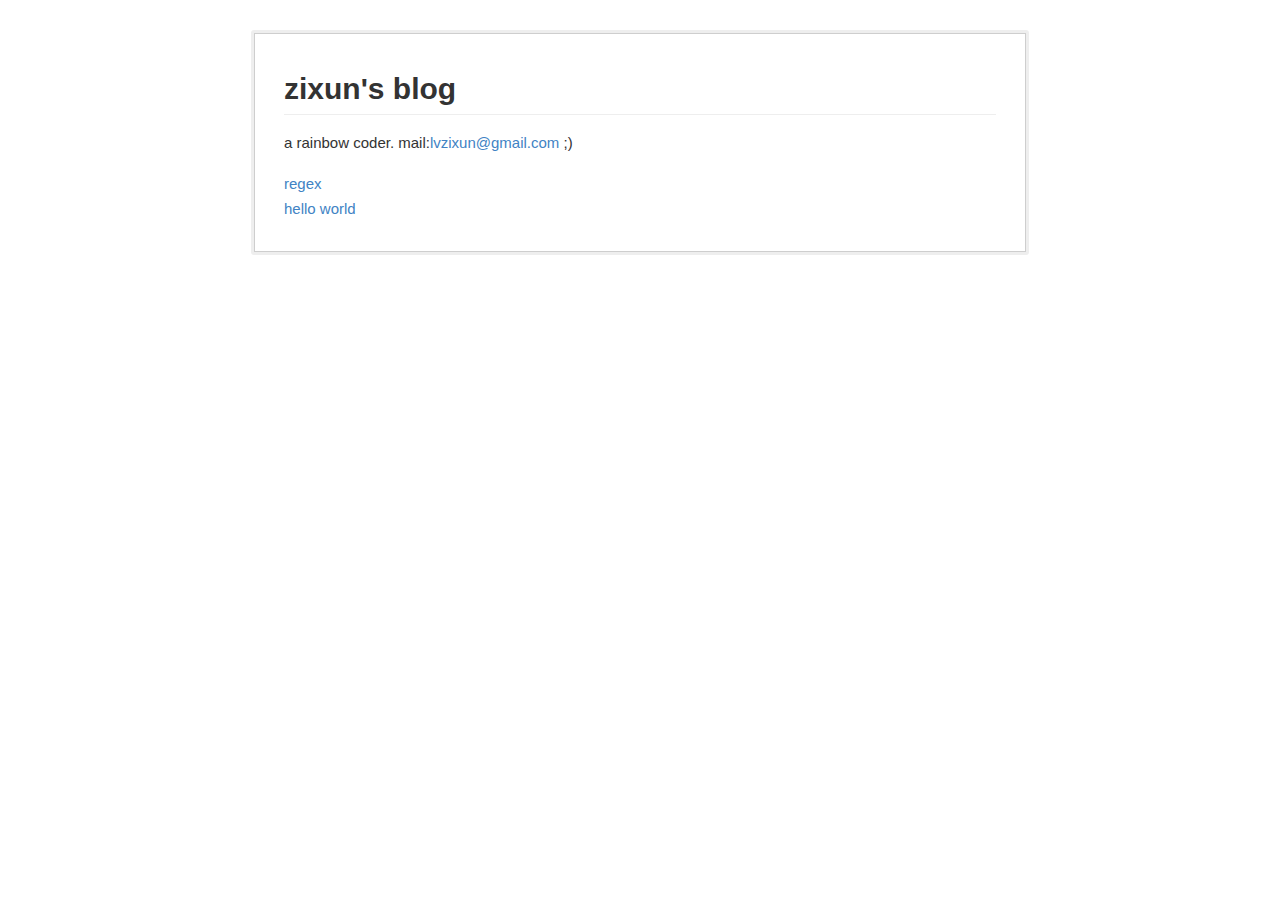
<file: html/index.html>
<!DOCTYPE html><html><head><meta charset="utf-8"><link rel="stylesheet" type="text/css" href="css/github.css"><title>index</title></head><body><h2>zixun's blog</h2>

<p>a rainbow coder. mail:<a href="mailto:lvzixun@gmail.com">lvzixun@gmail.com</a>  ;)</p>

<p><a href="regex.html">regex</a><br><a href="hello%20world.html">hello world</a></p></body></html>
</file>
<file: html/css/github.css>
body
{
  font-size:15px;
  line-height:1.7;
  overflow-x:hidden;

    background-color: white;
    border-radius: 3px;
    border: 3px solid #EEE;
    box-shadow: inset 0 0 0 1px #CECECE;
    font-family: Helvetica, arial, freesans, clean, sans-serif;
    max-width: 712px;
    padding: 30px;
    margin: 2em auto;

    color:#333333;
}


.body-classic{
  color:#444;
  font-family:Georgia, Palatino, 'Palatino Linotype', Times, 'Times New Roman', "Hiragino Sans GB", "STXihei", "微软雅黑", serif;
  font-size:16px;
  line-height:1.5em;
  background:#fefefe;
  width: 45em;
  margin: 10px auto;
  padding: 1em;
  outline: 1300px solid #FAFAFA;
}

body>:first-child
{
  margin-top:0!important;
}

body>:last-child
{
  margin-bottom:0!important;
}

blockquote,dl,ol,p,pre,table,ul {
  border: 0;
  margin: 15px 0;
  padding: 0;
}

body a {
  color: #4183c4;
  text-decoration: none;
}

body a:hover {
  text-decoration: underline;
}

body a.absent
{
  color:#c00;
}

body a.anchor
{
  display:block;
  padding-left:30px;
  margin-left:-30px;
  cursor:pointer;
  position:absolute;
  top:0;
  left:0;
  bottom:0
}

/*h4,h5,h6{ font-weight: bold; }*/

.octicon{
  font:normal normal 16px sans-serif;
  width: 1em;
  height: 1em;
  line-height:1;
  display:inline-block;
  text-decoration:none;
  -webkit-font-smoothing:antialiased
}

.octicon-link {
  background: url("data:image/svg+xml;utf8,<?xml version='1.0' standalone='no'?> <!DOCTYPE svg PUBLIC '-//W3C//DTD SVG 1.1//EN' 'http://www.w3.org/Graphics/SVG/1.1/DTD/svg11.dtd'> <svg xmlns='http://www.w3.org/2000/svg' viewBox='0 0 1024 832'> <metadata>Copyright (C) 2013 by GitHub</metadata> <!-- scale(0.01565557729941) --> <path transform='' d='M768 64h-192s-254 0-256 256c0 22 3 43 8 64h137c-11-19-18-41-18-64 0-128 128-128 128-128h192s128 0 128 128-128 128-128 128 0 64-64 128h64s256 0 256-256-256-256-256-256z m-72 192h-137c11 19 18 41 18 64 0 128-128 128-128 128h-192s-128 0-128-128 128-128 128-128-4-65 66-128h-66s-256 0-256 256 256 256 256 256h192s256 0 256-256c0-22-4-44-8-64z'/> </svg>");
  background-size: contain;
  background-repeat: no-repeat;
  background-position: bottom;
}

.octicon-link:before{
  content:'\a0';
}

body h1,body h2,body h3,body h4,body h5,body h6{
  margin:1em 0 15px;
  padding:0;
  font-weight:bold;
  line-height:1.7;
  cursor:text;
  position:relative
}

body h1 .octicon-link,body h2 .octicon-link,body h3 .octicon-link,body h4 .octicon-link,body h5 .octicon-link,body h6 .octicon-link{
  display:none;
  color:#000
}

body h1:hover a.anchor,body h2:hover a.anchor,body h3:hover a.anchor,body h4:hover a.anchor,body h5:hover a.anchor,body h6:hover a.anchor{
  text-decoration:none;
  line-height:1;
  padding-left:0;
  margin-left:-22px;
  top:15%
}

body h1:hover a.anchor .octicon-link,body h2:hover a.anchor .octicon-link,body h3:hover a.anchor .octicon-link,body h4:hover a.anchor .octicon-link,body h5:hover a.anchor .octicon-link,body h6:hover a.anchor .octicon-link{
  display:inline-block
}

body h1 tt,body h1 code,body h2 tt,body h2 code,body h3 tt,body h3 code,body h4 tt,body h4 code,body h5 tt,body h5 code,body h6 tt,body h6 code{
  font-size:inherit
}

body h1{
  font-size:2.5em;
  border-bottom:1px solid #ddd
}

body h2{
  font-size:2em;
  border-bottom:1px solid #eee
}

body h3{
  font-size:1.5em
}

body h4{
  font-size:1.2em
}

body h5{
  font-size:1em
}

body h6{
  color:#777;
  font-size:1em
}

body p,body blockquote,body ul,body ol,body dl,body table,body pre{
  margin:15px 0
}

body h1 tt,body h1 code,body h2 tt,body h2 code,body h3 tt,body h3 code,body h4 tt,body h4 code,body h5 tt,body h5 code,body h6 tt,body h6 code
{
  font-size:inherit;
}


body hr
{
  background-image: url([data-uri]);
  background-repeat: repeat-x;
  /*background:transparent url(http://overblown.net/files/markdown/dirty-shade.png) repeat-x 0 0;*/
  background-color: transparent;
  background-position: 0;
  border:0 none;
  color:#ccc;
  height:4px;
  margin:15px 0;
  padding:0;
}

body li p.first
{
  display:inline-block;
}

body ul,body ol
{
  padding-left:30px;
}

body ul.no-list,body ol.no-list
{
  list-style-type:none;
  padding:0;
}

body ul ul,body ul ol,body ol ol,body ol ul
{
  margin-bottom:0;
  margin-top:0;
}

body dl
{
  padding:0;
}

body dl dt
{
  font-size:14px;
  font-style:italic;
  font-weight:700;
  margin-top:15px;
  padding:0;
}

body dl dd
{
  margin-bottom:15px;
  padding:0 15px;
}

body blockquote
{
  border-left:4px solid #DDD;
  color:#777;
  padding:0 15px;
}

body blockquote>:first-child
{
  margin-top:0;
}

body blockquote>:last-child
{
  margin-bottom:0;
}

body table
{
  display:block;
  overflow:auto;
  width:100%;
  border-collapse: collapse;
  border-spacing: 0;
  padding: 0;
}

body table th
{
  font-weight:700;
}

body table th,body table td
{
  border:1px solid #ddd;
  padding:6px 13px;
}

body table tr
{
  background-color:#fff;
  border-top:1px solid #ccc;
}

body table tr:nth-child(2n)
{
  background-color:#f8f8f8;
}

body img
{
  -moz-box-sizing:border-box;
  box-sizing:border-box;
  max-width:100%;
}

body span.frame
{
  display:block;
  overflow:hidden;
}

body span.frame>span
{
  border:1px solid #ddd;
  display:block;
  float:left;
  margin:13px 0 0;
  overflow:hidden;
  padding:7px;
  width:auto;
}

body span.frame span img
{
  display:block;
  float:left;
}

body span.frame span span
{
  clear:both;
  color:#333;
  display:block;
  padding:5px 0 0;
}

body span.align-center
{
  clear:both;
  display:block;
  overflow:hidden;
}

body span.align-center>span
{
  display:block;
  margin:13px auto 0;
  overflow:hidden;
  text-align:center;
}

body span.align-center span img
{
  margin:0 auto;
  text-align:center;
}

body span.align-right
{
  clear:both;
  display:block;
  overflow:hidden;
}

body span.align-right>span
{
  display:block;
  margin:13px 0 0;
  overflow:hidden;
  text-align:right;
}

body span.align-right span img
{
  margin:0;
  text-align:right;
}

body span.float-left
{
  display:block;
  float:left;
  margin-right:13px;
  overflow:hidden;
}

body span.float-left span
{
  margin:13px 0 0;
}

body span.float-right
{
  display:block;
  float:right;
  margin-left:13px;
  overflow:hidden;
}

body span.float-right>span
{
  display:block;
  margin:13px auto 0;
  overflow:hidden;
  text-align:right;
}

body code,body tt
{
  background-color:#f8f8f8;
  border:1px solid #ddd;
  border-radius:3px;
  margin:0 2px;
  padding:0 5px;
}

body code
{
  white-space:nowrap;
}


code,pre{
  font-family:Consolas, "Liberation Mono", Courier, monospace;
  font-size:12px
}

body pre>code
{
  background:transparent;
  border:none;
  margin:0;
  padding:0;
  white-space:pre;
}

body .highlight pre,body pre
{
  background-color:#f8f8f8;
  border:1px solid #ddd;
  font-size:13px;
  line-height:19px;
  overflow:auto;
  padding:6px 10px;
  border-radius:3px
}

body pre code,body pre tt
{
  background-color:transparent;
  border:none;
  margin:0;
  padding:0;
}

body .task-list{
  list-style-type:none;
  padding-left:10px
}

.task-list-item{
  padding-left:20px
}

.task-list-item label{
  font-weight:normal
}

.task-list-item.enabled label{
  cursor:pointer
}

.task-list-item+.task-list-item{
  margin-top:5px
}

.task-list-item-checkbox{
  float:left;
  margin-left:-20px;
  margin-top:7px
}


.highlight{
  background:#ffffff
}

.highlight .pl-c {
  color: #6a737d;
}

.highlight .pl-c1,
.highlight .pl-s .pl-v {
  color: #005cc5;
}

.highlight .pl-e,
.highlight .pl-en {
  color: #6f42c1;
}

.highlight .pl-s .pl-s1,
.highlight .pl-smi {
  color: #24292e;
}

.highlight .pl-ent {
  color: #22863a;
}

.highlight .pl-k {
  color: #d73a49;
}

.highlight .pl-pds,
.highlight .pl-s,
.highlight .pl-s .pl-pse .pl-s1,
.highlight .pl-sr,
.highlight .pl-sr .pl-cce,
.highlight .pl-sr .pl-sra,
.highlight .pl-sr .pl-sre {
  color: #032f62;
}

.highlight .pl-smw,
.highlight .pl-v {
  color: #e36209;
}

.highlight .pl-bu {
  color: #b31d28;
}

.highlight .pl-ii {
  background-color: #b31d28;
  color: #fafbfc;
}

.highlight .pl-c2 {
  background-color: #d73a49;
  color: #fafbfc;
}

.highlight .pl-c2:before {
  content: "^M";
}

.highlight .pl-sr .pl-cce {
  color: #22863a;
  font-weight: 700;
}

.highlight .pl-ml {
  color: #735c0f;
}

.highlight .pl-mh,
.highlight .pl-mh .pl-en,
.highlight .pl-ms {
  color: #005cc5;
  font-weight: 700;
}

.highlight .pl-mi {
  color: #24292e;
  font-style: italic;
}

.highlight .pl-mb {
  color: #24292e;
  font-weight: 700;
}

.highlight .pl-md {
  background-color: #ffeef0;
  color: #b31d28;
}

.highlight .pl-mi1 {
  background-color: #f0fff4;
  color: #22863a;
}

.highlight .pl-mc {
  background-color: #ffebda;
  color: #e36209;
}

.highlight .pl-mi2 {
  background-color: #005cc5;
  color: #f6f8fa;
}

.highlight .pl-mdr {
  color: #6f42c1;
  font-weight: 700;
}

.highlight .pl-ba {
  color: #586069;
}

.highlight .pl-sg {
  color: #959da5;
}

.highlight .pl-corl {
  color: #032f62;
  text-decoration: underline;
}

.highlight .c{
  color:#999988;
  font-style:italic
}

.highlight .err{
  color:#a61717;
  background-color:#e3d2d2
}

.highlight .k{
  font-weight:bold
}

.highlight .o{
  font-weight:bold
}

.highlight .cm{
  color:#999988;
  font-style:italic
}

.highlight .cp{
  color:#999999;
  font-weight:bold
}

.highlight .c1{
  color:#999988;
  font-style:italic
}

.highlight .cs{
  color:#999999;
  font-weight:bold;
  font-style:italic
}

.highlight .gd{
  color:#000000;
  background-color:#ffdddd
}

.highlight .gd .x{
  color:#000000;
  background-color:#ffaaaa
}

.highlight .ge{
  font-style:italic
}

.highlight .gr{
  color:#aa0000
}

.highlight .gh{
  color:#999999
}

.highlight .gi{
  color:#000000;
  background-color:#ddffdd
}

.highlight .gi .x{
  color:#000000;
  background-color:#aaffaa
}

.highlight .go{
  color:#888888
}

.highlight .gp{
  color:#555555
}

.highlight .gs{
  font-weight:bold
}

.highlight .gu{
  color:#800080;
  font-weight:bold
}

.highlight .gt{
  color:#aa0000
}

.highlight .kc{
  font-weight:bold
}

.highlight .kd{
  font-weight:bold
}

.highlight .kn{
  font-weight:bold
}

.highlight .kp{
  font-weight:bold
}

.highlight .kr{
  font-weight:bold
}

.highlight .kt{
  color:#445588;
  font-weight:bold
}

.highlight .m{
  color:#009999
}

.highlight .s{
  color:#d14
}

.highlight .n{
  color:#333333
}

.highlight .na{
  color:#008080
}

.highlight .nb{
  color:#0086B3
}

.highlight .nc{
  color:#445588;
  font-weight:bold
}

.highlight .no{
  color:#008080
}

.highlight .ni{
  color:#800080
}

.highlight .ne{
  color:#990000;
  font-weight:bold
}

.highlight .nf{
  color:#990000;
  font-weight:bold
}

.highlight .nn{
  color:#555555
}

.highlight .nt{
  color:#000080
}

.highlight .nv{
  color:#008080
}

.highlight .ow{
  font-weight:bold
}

.highlight .w{
  color:#bbbbbb
}

.highlight .mf{
  color:#009999
}

.highlight .mh{
  color:#009999
}

.highlight .mi{
  color:#009999
}

.highlight .mo{
  color:#009999
}

.highlight .sb{
  color:#d14
}

.highlight .sc{
  color:#d14
}

.highlight .sd{
  color:#d14
}

.highlight .s2{
  color:#d14
}

.highlight .se{
  color:#d14
}

.highlight .sh{
  color:#d14
}

.highlight .si{
  color:#d14
}

.highlight .sx{
  color:#d14
}

.highlight .sr{
  color:#009926
}

.highlight .s1{
  color:#d14
}

.highlight .ss{
  color:#990073
}

.highlight .bp{
  color:#999999
}

.highlight .vc{
  color:#008080
}

.highlight .vg{
  color:#008080
}

.highlight .vi{
  color:#008080
}

.highlight .il{
  color:#009999
}

.highlight .gc{
  color:#999;
  background-color:#EAF2F5
}

.type-csharp .highlight .k{
  color:#0000FF
}

.type-csharp .highlight .kt{
  color:#0000FF
}

.type-csharp .highlight .nf{
  color:#000000;
  font-weight:normal
}

.type-csharp .highlight .nc{
  color:#2B91AF
}

.type-csharp .highlight .nn{
  color:#000000
}

.type-csharp .highlight .s{
  color:#A31515
}

.type-csharp .highlight .sc{
  color:#A31515
}
</file>
